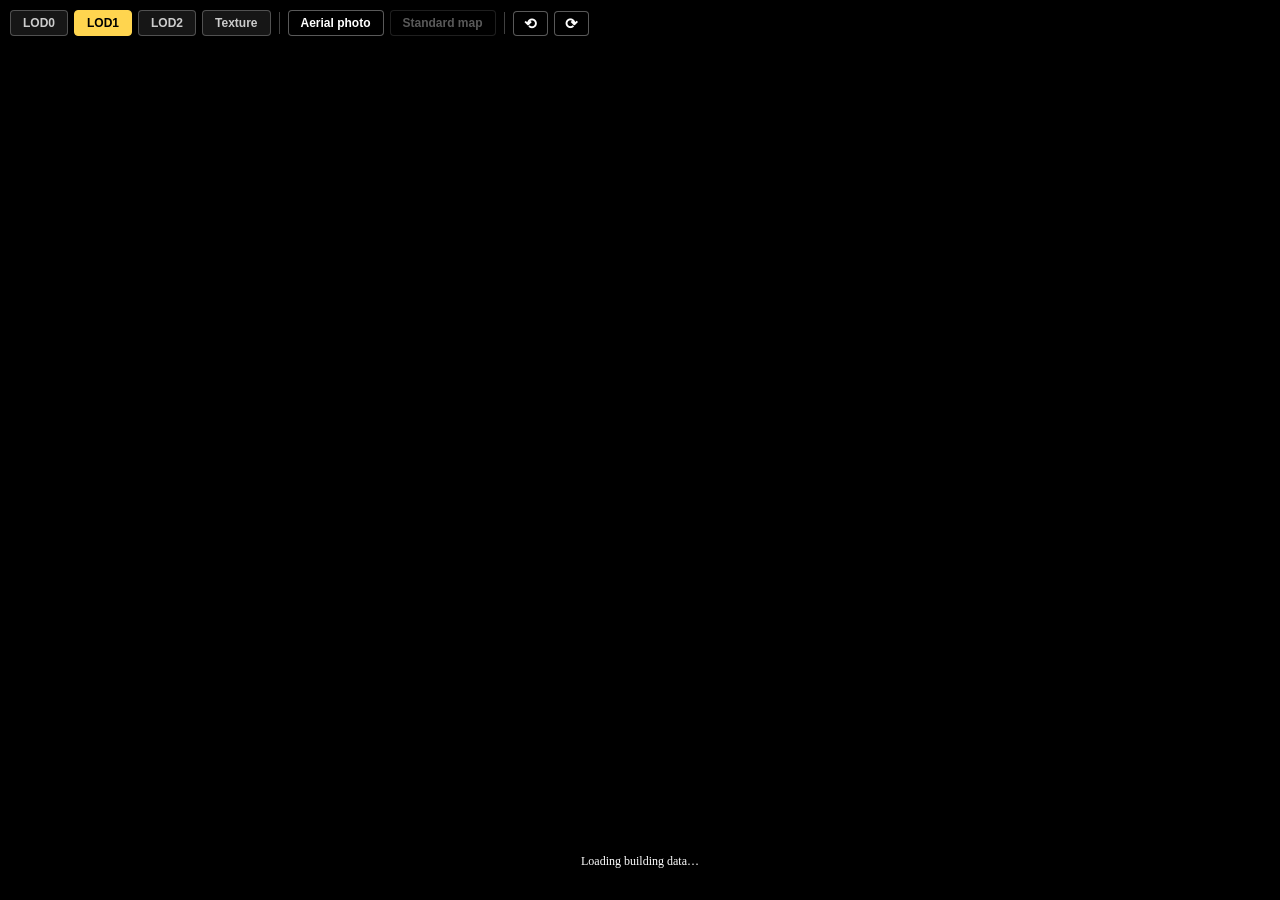
<file: tools/attr_editor/viewer.html>
<!DOCTYPE html>
<!-- Copyright (c) 2026 4dcitygml -->
<html lang="en">
<head>
<meta charset="UTF-8">
<meta name="viewport" content="width=device-width, initial-scale=1.0">
<title data-i18n="viewer.title">Building 3D view — CityGML Attribute Editor</title>
<script src="https://cesium.com/downloads/cesiumjs/releases/1.118/Build/Cesium/Cesium.js"></script>
<link href="https://cesium.com/downloads/cesiumjs/releases/1.118/Build/Cesium/Widgets/widgets.css" rel="stylesheet">
<style>
  html, body, #cesiumContainer {
    margin: 0; padding: 0; width: 100%; height: 100%; overflow: hidden; background: #000;
  }
  #toolbar {
    position: absolute; left: 10px; top: 10px; z-index: 1000;
    display: flex; align-items: center; flex-wrap: wrap; gap: 6px;
  }
  .sep { width: 1px; height: 22px; background: rgba(255,255,255,.25); margin: 0 2px; }
  .btn {
    font: revert;   /* the browser's button font, not the tools' shared button look (common.css) */
    padding: 5px 12px; border: none; border-radius: 4px;
    cursor: pointer; font-size: 12px; font-weight: bold;
  }
  .btn-lod   { background: rgba(30,30,30,.75); color: #ccc; border: 1px solid rgba(255,255,255,.25); }
  .btn-lod.active { color: #000; background: #ffd54f; border-color: #ffd54f; }
  .btn:disabled { opacity: .28; cursor: not-allowed; filter: grayscale(1); }
  .btn-layer { background: rgba(0,0,0,.65); color: #fff; border: 1px solid rgba(255,255,255,.35); }
  .btn.inactive { opacity: .35; }
  .btn-rot { font-size: 15px; line-height: 1; padding: 4px 10px; touch-action: none; user-select: none; }
  #info {
    position: absolute; bottom: 24px; left: 50%; transform: translateX(-50%);
    background: rgba(0,0,0,.72); color: #fff;
    padding: 7px 14px; border-radius: 6px; font-size: 12px;
    max-width: 92vw; text-align: center; white-space: pre-line;
  }
  body.compare #toolbar .compareHide { display: none; }
  body.compare #toolbar { top: 7px; left: 7px; }
  body.compare #info { bottom: 7px; padding: 4px 8px; font-size: 10px; }
</style>
</head>
<body>
<div id="cesiumContainer"></div>
<div id="toolbar">
  <button id="btnLod0" class="btn btn-lod compareHide"        onclick="setLod('lod0')">LOD0</button>
  <button id="btnLod1" class="btn btn-lod active compareHide" onclick="setLod('lod1')">LOD1</button>
  <button id="btnLod2" class="btn btn-lod compareHide"        onclick="setLod('lod2')">LOD2</button>
  <button id="btnTex"  class="btn btn-lod compareHide"        onclick="toggleTex()" data-i18n="viewer.btn_texture">Texture</button>
  <div id="sepLayers" class="sep compareHide"></div>
  <button id="btnPhoto" class="btn btn-layer compareHide"          onclick="setLayer('photo')" data-i18n="viewer.btn_photo">Aerial photo</button>
  <button id="btnStd"   class="btn btn-layer inactive compareHide" onclick="setLayer('std')" data-i18n="viewer.btn_std_map">Standard map</button>
  <div class="sep compareHide"></div>
  <button id="btnRotL" class="btn btn-layer btn-rot" data-i18n-title="viewer.rot_left_title" title="Rotate counterclockwise (hold to keep rotating; orbits around the screen center)">⟲</button>
  <button id="btnRotR" class="btn btn-layer btn-rot" data-i18n-title="viewer.rot_right_title" title="Rotate clockwise (hold to keep rotating; orbits around the screen center)">⟳</button>
</div>
<div id="info" data-i18n="viewer.loading">Loading building data…</div>

<script>
'use strict';
Cesium.Ion.defaultAccessToken = '';
const pageQuery = new URLSearchParams(location.search);
const compareRole = pageQuery.get('compare') || '';
if (compareRole) document.body.classList.add('compare');

// Create the Cesium viewer with a bare ellipsoid terrain and most UI widgets
// stripped away; credits are routed into an off-screen hidden element.
const hiddenCredits = document.createElement('div');
hiddenCredits.style.display = 'none';

const viewer = new Cesium.Viewer('cesiumContainer', {
  terrainProvider: new Cesium.EllipsoidTerrainProvider(),
  imageryProvider: false,
  baseLayerPicker: false,
  geocoder: false,
  homeButton: false,
  sceneModePicker: false,
  navigationHelpButton: false,
  animation: false,
  timeline: false,
  vrButton: false,
  fullscreenButton: true,
  creditContainer: hiddenCredits
});

// No sun lighting on the globe surface.
viewer.scene.globe.enableLighting = false;

// Ground tiles: the city's background layers (the server's map values). Without an aerial
// layer the basemap toggle is hidden; with one, the aerial photo is the default.
const CITY_MAP = window.CITYGML.map;
const groundLayer = b => viewer.imageryLayers.addImageryProvider(
  new Cesium.UrlTemplateImageryProvider({ url: b.url, maximumLevel: b.maxZoom, credit: b.attribution }));
const photoLayer = CITY_MAP.basemaps.photo ? groundLayer(CITY_MAP.basemaps.photo) : null;
const stdLayer = groundLayer(CITY_MAP.basemaps.street);
stdLayer.show = !photoLayer;
if (!photoLayer) {
  for (const id of ['sepLayers', 'btnPhoto', 'btnStd']) {
    document.getElementById(id).style.display = 'none';
  }
}

// Switch between the two basemaps and mark the unselected button as inactive.
function setLayer(name) {
  if (!photoLayer) return; // single-basemap mode (worldwide OSM)
  const photoOn = name === 'photo';
  photoLayer.show = photoOn;
  stdLayer.show = !photoOn;
  document.getElementById('btnPhoto').classList.toggle('inactive', !photoOn);
  document.getElementById('btnStd').classList.toggle('inactive', photoOn);
}

// ---- State ----
let bldg = null;            // response of /api/building
let entities = [];
let currentLod = 'lod1';
let showTex = false;
let hasLod2 = false;
const texCache = {};
let suppressCameraMessage = false;
let cameraMessagePending = false;

// ---- Parent-window integration (for the texture editor; unused in standalone view) ----
let faceEntities = {};      // pid -> entity (only while LOD2 is shown)
let highlightPids = new Set();  // faces to highlight (multiple allowed)
const previewTex = {};      // pid -> dataURL (replacement preview)
let previewsOn = true;      // false = temporarily hide previews (for comparing with the original)

window.addEventListener('message', ev => {
  const m = ev.data || {};
  if (m.type === 'highlightFace') {
    highlightPids = new Set(m.pids || (m.pid ? [m.pid] : []));
    if (highlightPids.size && currentLod !== 'lod2') { setLod('lod2'); return; }
    render();
  } else if (m.type === 'previewTexture') {
    if (m.dataUrl) previewTex[m.pid] = m.dataUrl;
    else delete previewTex[m.pid];
    if (currentLod === 'lod2') render();
  } else if (m.type === 'setPreviewTextures') {
    for (const k of Object.keys(previewTex)) delete previewTex[k];
    for (const item of m.items || []) {
      if (item.pid && item.dataUrl) previewTex[item.pid] = item.dataUrl;
    }
    previewsOn = m.on !== false;
    if (currentLod === 'lod2') render();
  } else if (m.type === 'clearPreviews') {
    for (const k of Object.keys(previewTex)) delete previewTex[k];
    highlightPids = new Set();
    previewsOn = true;
    render();
  } else if (m.type === 'setPreviewsOn') {
    previewsOn = !!m.on;
    if (currentLod === 'lod2') render();
  } else if (m.type === 'showTexture') {
    if (!showTex) toggleTex();
    else if (currentLod !== 'lod2') setLod('lod2');
  } else if (m.type === 'vertexMode') {
    setVertexMode(!!m.on);
  } else if (m.type === 'pendingPoint') {
    setPendingMarker(m.pt || null);
  } else if (m.type === 'setMatchedPoints') {
    setMatchedMarkers(m.items || []);
  } else if (m.type === 'flyToBuilding') {
    flyToBuilding(0.7);
  } else if (m.type === 'setCamera' && m.state) {
    suppressCameraMessage = true;
    const s = m.state;
    viewer.camera.setView({
      destination: Cesium.Cartesian3.fromDegrees(s.lon, s.lat, s.height),
      orientation: { heading: s.heading, pitch: s.pitch, roll: s.roll },
    });
    requestAnimationFrame(() => { suppressCameraMessage = false; });
  }
});

// Viewpoint sync between comparison iframes. The parent screen relays to the other side.
viewer.camera.percentageChanged = 0.01;
viewer.camera.changed.addEventListener(() => {
  if (!compareRole || suppressCameraMessage || cameraMessagePending) return;
  cameraMessagePending = true;
  requestAnimationFrame(() => {
    cameraMessagePending = false;
    if (suppressCameraMessage) return;
    const p = viewer.camera.positionCartographic;
    window.parent.postMessage({
      type: 'viewerCamera', role: compareRole,
      state: {
        lon: Cesium.Math.toDegrees(p.longitude), lat: Cesium.Math.toDegrees(p.latitude),
        height: p.height, heading: viewer.camera.heading,
        pitch: viewer.camera.pitch, roll: viewer.camera.roll,
      },
    }, '*');
  });
});

// ---- Vertex / face-center marker mode (for picking correspondence points in camera alignment) ----
let vertexEntities = [];
let pendingMarker = null;  // selected marker (waiting for a photo click)
let vertexModeRequested = false;
let matchedPointItems = [];  // 3D points paired with correspondence points on the photo (order preserved)

function _addPickMarker(lon, lat, z, kind) {
  const isCenter = kind === 'center';
  const e = viewer.entities.add({
    position: Cesium.Cartesian3.fromDegrees(lon, lat, z),
    point: {
      pixelSize: isCenter ? 12 : 11,
      color: isCenter ? Cesium.Color.ORANGE : Cesium.Color.YELLOW,
      outlineColor: Cesium.Color.BLACK,
      outlineWidth: 1.5,
      disableDepthTestDistance: 40,  // ignore depth only at very close range (don't pick hidden points)
    },
    label: {
      text: '', show: false, font: 'bold 18px sans-serif',
      fillColor: Cesium.Color.ORANGE,
      outlineColor: Cesium.Color.WHITE,
      outlineWidth: 5,
      style: Cesium.LabelStyle.FILL_AND_OUTLINE,
      pixelOffset: new Cesium.Cartesian2(0, -25),
      disableDepthTestDistance: 40,
    },
  });
  e._vertex = [lon, lat, z];
  e._kind = kind;
  vertexEntities.push(e);
}

function setVertexMode(on) {
  vertexModeRequested = !!on;
  vertexEntities.forEach(e => viewer.entities.remove(e));
  vertexEntities = [];
  pendingMarker = null;
  if (!vertexModeRequested || !bldg || !bldg.lod2) return;
  if (currentLod !== 'lod2') setLod('lod2');
  // Vertices (yellow): merge points within 0.5 m (band-like faces cluster corners vertically)
  const kx = 111320 * Math.cos(bldg.lod2[0].pts[0][1] * Math.PI / 180), ky = 110540;
  const seen = new Set();
  for (const face of bldg.lod2) {
    for (const [lon, lat, z] of face.pts) {
      const key = `${Math.round(lon * kx / 0.5)},${Math.round(lat * ky / 0.5)},${Math.round(z / 0.5)}`;
      if (seen.has(key)) continue;
      seen.add(key);
      _addPickMarker(lon, lat, z, 'vertex');
    }
  }
  // Face centers (orange): for faces whose center is easy to spot in a photo (bands, eaves, penthouse walls, etc.)
  for (const face of bldg.lod2) {
    const n = face.pts.length;
    if (n < 3) continue;
    const c = face.pts.reduce((a, p) => [a[0] + p[0] / n, a[1] + p[1] / n, a[2] + p[2] / n], [0, 0, 0]);
    _addPickMarker(c[0], c[1], c[2], 'center');
  }
  refreshPickMarkerStyles();
}

function sameMarkerPoint(a, b) {
  return a && b &&
    Math.abs(a[0] - b[0]) < 1e-9 && Math.abs(a[1] - b[1]) < 1e-9 &&
    Math.abs(a[2] - b[2]) < 1e-6;
}

function circledPointNumber(index) {
  return `${index + 1}`;
}

function refreshPickMarkerStyles() {
  for (const marker of vertexEntities) {
    const matchedIndex = matchedPointItems.findIndex(item => sameMarkerPoint(marker._vertex, item.pt));
    const selected = marker === pendingMarker || matchedIndex >= 0;
    marker.point.color = selected
      ? Cesium.Color.ORANGE
      : (marker._kind === 'center' ? Cesium.Color.ORANGE : Cesium.Color.YELLOW);
    marker.point.pixelSize = selected ? 18 : (marker._kind === 'center' ? 12 : 11);
    marker.point.outlineColor = selected ? Cesium.Color.WHITE : Cesium.Color.BLACK;
    marker.point.outlineWidth = selected ? 3 : 1.5;
    marker.label.show = matchedIndex >= 0;
    marker.label.text = matchedIndex >= 0 ? circledPointNumber(matchedIndex) : '';
  }
}

function setMatchedMarkers(items) {
  matchedPointItems = items.filter(item => Array.isArray(item.pt) && item.pt.length >= 3);
  refreshPickMarkerStyles();
}

function setPendingMarker(pt) {
  // Show the point awaiting a photo click and the matched numbered points with the same highlight style.
  pendingMarker = pt
    ? vertexEntities.find(marker => sameMarkerPoint(marker._vertex, pt)) || null
    : null;
  refreshPickMarkerStyles();
}

// Notify the parent on click: vertex markers take priority, otherwise the face (used by the texture editor)
new Cesium.ScreenSpaceEventHandler(viewer.scene.canvas).setInputAction(ev => {
  if (window.parent === window) return;
  const picked = viewer.scene.pick(ev.position);
  const ent = picked && picked.id;
  if (ent && ent._vertex) {
    window.parent.postMessage({ type: 'vertexPick', pt: ent._vertex, kind: ent._kind }, '*');
    return;
  }
  const pid = ent && ent._facePid;
  if (pid) window.parent.postMessage({ type: 'facePick', pid }, '*');
}, Cesium.ScreenSpaceEventType.LEFT_CLICK);

function setLod(lod) {
  if (lod === 'lod2' && !hasLod2) return;
  currentLod = lod;
  for (const l of ['lod0', 'lod1', 'lod2']) {
    const btn = document.getElementById('btnLod' + l.slice(-1));
    btn.classList.toggle('active', l === lod);
  }
  render();
}
// Flip textured rendering on/off. Only meaningful when LOD2 data exists;
// switching to LOD2 triggers its own redraw, otherwise redraw in place.
function toggleTex() {
  if (!hasLod2) return;
  showTex = !showTex;
  const texBtn = document.getElementById('btnTex');
  texBtn.classList.toggle('active', showTex);
  if (currentLod !== 'lod2') {
    setLod('lod2'); // setLod redraws for us
    return;
  }
  render();
}

// ---- Orbit rotation (rotate the view around the screen center) ----
function orbitCenter() {
  // 3D point at the screen center: try depth pick, then globe pick
  const canvas = viewer.scene.canvas;
  const c2 = new Cesium.Cartesian2(canvas.clientWidth / 2, canvas.clientHeight / 2);
  if (viewer.scene.pickPositionSupported) {
    const p = viewer.scene.pickPosition(c2);
    if (Cesium.defined(p)) return p;
  }
  const ray = viewer.camera.getPickRay(c2);
  const g = ray && viewer.scene.globe.pick(ray, viewer.scene);
  return Cesium.defined(g) ? g : null;
}

function orbitBy(rad, center) {
  const cam = viewer.camera;
  const c = center || orbitCenter();
  if (!c) return null;
  const range = Cesium.Cartesian3.distance(cam.position, c);
  cam.lookAt(c, new Cesium.HeadingPitchRange(cam.heading + rad, cam.pitch, range));
  cam.lookAtTransform(Cesium.Matrix4.IDENTITY);  // return to normal mouse control
  return c;
}

function bindOrbitButton(id, dir) {
  const btn = document.getElementById(id);
  const STEP = Cesium.Math.toRadians(15);   // short press: 15°
  const SPEED = Cesium.Math.toRadians(60);  // long press: 60°/sec
  const HOLD_MS = 250;                      // presses longer than this rotate continuously
  let center = null, delay = null, raf = null, prev = 0, held = false;
  const frame = t => {
    const dt = Math.min((t - prev) / 1000, 0.1);
    prev = t;
    center = orbitBy(dir * SPEED * dt, center) || center;
    raf = requestAnimationFrame(frame);
  };
  const stop = () => {
    if (!held) return;
    held = false;
    clearTimeout(delay);
    if (raf) { cancelAnimationFrame(raf); raf = null; }
    else orbitBy(dir * STEP, center);       // released before continuous rotation began = 1 step
    center = null;
  };
  btn.addEventListener('pointerdown', e => {
    e.preventDefault();
    btn.setPointerCapture(e.pointerId);
    center = orbitCenter();
    if (!center) return;                     // no center available (looking at the sky, etc.)
    held = true;
    prev = performance.now();
    delay = setTimeout(() => { prev = performance.now(); raf = requestAnimationFrame(frame); }, HOLD_MS);
  });
  btn.addEventListener('pointerup', stop);
  btn.addEventListener('pointercancel', stop);
}
bindOrbitButton('btnRotL', +1);  // ⟲ building appears to turn left (counterclockwise)
bindOrbitButton('btnRotR', -1);  // ⟳ building appears to turn right (clockwise)

// Cut the bounding box of a UV set out of a texture atlas and return it as a
// JPEG data URL. CityGML UVs are bottom-left origin, canvas is top-left, so
// the vertical start is measured from (1 - vMax).
function cropUV(img, uvs) {
  const r = uvBox(uvs, img.naturalWidth, img.naturalHeight);   // the editor paints the same box (common.js)
  const canvas = document.createElement('canvas');
  canvas.width = r.w;
  canvas.height = r.h;
  canvas.getContext('2d').drawImage(img, r.x, r.y, r.w, r.h, 0, 0, r.w, r.h);
  return canvas.toDataURL('image/jpeg');
}

function loadTex(imgRef, cb) {
  const url = `/textures/${imgRef}`;
  const cached = texCache[url];
  if (cached) {
    cb(cached);
    return;
  }
  const img = new Image();
  img.addEventListener('load', () => {
    texCache[url] = img;
    cb(img);
  });
  img.addEventListener('error', () => cb(null));
  img.src = url;
}

// Return CityGML UVs (normalized within the crop rectangle) as Cesium texture coordinates.
// Without them Cesium maps with its own planar projection, which rotates/flips per face,
// and on vertical walls the projection degenerates so the texture looks like different
// content (UVs are normalized against the same bbox as cropUV / uvBox in common.js;
// the duplicated closing point at the end of uv is dropped)
function uvTexCoords(face) {
  const ti = face.id && bldg.tex && bldg.tex[face.id];
  if (!ti || !ti.uv || ti.uv.length < face.pts.length) return undefined;
  const holes = face.holes || [];
  if (holes.length && !(ti.holes && holes.every((h, k) => ti.holes[k] && ti.holes[k].length >= h.length))) return undefined;
  const us = ti.uv.map(p => p[0]), vs = ti.uv.map(p => p[1]);
  const u0 = Math.min(...us), du = (Math.max(...us) - u0) || 1;
  const v0 = Math.min(...vs), dv = (Math.max(...vs) - v0) || 1;
  const st = p => new Cesium.Cartesian2((p[0] - u0) / du, (p[1] - v0) / dv);
  // the outer ring, then each hole: the same order as facePositions()
  return [...ti.uv.slice(0, face.pts.length).map(st),
          ...holes.flatMap((h, k) => ti.holes[k].slice(0, h.length).map(st))];
}

// The face's points: the outer ring, then each hole (a hole is a hole, not a face of its own)
function facePositions(face) {
  const c = ([lon, lat, z]) => Cesium.Cartesian3.fromDegrees(lon, lat, z);
  const outer = face.pts.map(c), holes = (face.holes || []).map(h => h.map(c));
  const holeIndices = [];
  let n = outer.length;
  for (const h of holes) { holeIndices.push(n); n += h.length; }
  return { outer, holes, all: [...outer, ...holes.flat()], holeIndices };
}

// Textured faces are drawn as their own triangles. An entity polygon with perPositionHeight
// becomes a CoplanarPolygonGeometry (Cesium 1.118), which reverses the positions and the
// textureCoordinates as two separate rings, each when it finds it clockwise. For a wall the
// positions' test runs on a plane whose side is decided by rounding (its normal is horizontal),
// and it runs in a worker, so some walls got their vertices reversed but not their UVs and
// showed the texture upside down or mirrored. Here the face is triangulated in its own plane
// and vertex i keeps UV i; the entity stays for the outline and picking.
function faceGeometry(positions, tcs, holeIndices = [], outerCount = positions.length) {
  const C3 = Cesium.Cartesian3, n = new C3();
  for (let i = 0; i < outerCount; i++) {        // Newell normal of the outer ring
    const a = positions[i], b = positions[(i + 1) % outerCount];
    n.x += (a.y - b.y) * (a.z + b.z); n.y += (a.z - b.z) * (a.x + b.x); n.z += (a.x - b.x) * (a.y + b.y);
  }
  if (C3.magnitude(n) === 0) return undefined;
  C3.normalize(n, n);
  const ax = C3.subtract(positions[1], positions[0], new C3());
  C3.subtract(ax, C3.multiplyByScalar(n, C3.dot(ax, n), new C3()), ax);
  if (C3.magnitude(ax) === 0) return undefined;
  C3.normalize(ax, ax);
  const ay = C3.cross(n, ax, new C3());
  const flat = positions.map(p => {
    const d = C3.subtract(p, positions[0], new C3());
    return new Cesium.Cartesian2(C3.dot(d, ax), C3.dot(d, ay));
  });
  const indices = Cesium.PolygonPipeline.triangulate(flat, holeIndices.length ? holeIndices : undefined);
  if (!indices || !indices.length) return undefined;
  return Cesium.GeometryPipeline.computeNormal(new Cesium.Geometry({
    attributes: {
      position: new Cesium.GeometryAttribute({
        componentDatatype: Cesium.ComponentDatatype.DOUBLE, componentsPerAttribute: 3,
        values: new Float64Array(positions.flatMap(p => [p.x, p.y, p.z])),
      }),
      st: new Cesium.GeometryAttribute({
        componentDatatype: Cesium.ComponentDatatype.FLOAT, componentsPerAttribute: 2,
        values: new Float32Array(tcs.flatMap(c => [c.x, c.y])),
      }),
    },
    indices: new Uint16Array(indices),
    primitiveType: Cesium.PrimitiveType.TRIANGLES,
    boundingSphere: Cesium.BoundingSphere.fromPoints(positions),
  }));
}

let texPrimitives = [];   // the textured faces of the current render()
let renderGen = 0;        // a texture that arrives after a newer render() is dropped

function showFaceTexture(entity, fp, tcs, image, gen) {
  if (gen !== renderGen) return;
  const geometry = tcs && faceGeometry(fp.all, tcs, fp.holeIndices, fp.outer.length);
  if (!geometry) {          // no usable UVs: let Cesium map the image as before
    entity.polygon.material = new Cesium.ImageMaterialProperty({ image, transparent: false });
    return;
  }
  texPrimitives.push(viewer.scene.primitives.add(new Cesium.Primitive({
    geometryInstances: new Cesium.GeometryInstance({ geometry, id: entity }),   // picks as the entity
    appearance: new Cesium.MaterialAppearance({
      material: Cesium.Material.fromType('Image', { image }), faceForward: true, closed: false,
    }),
    asynchronous: false,
  })));
  entity.polygon.fill = false;   // the entity keeps the outline (and picking)
  // the photo is the face: no white edges over it, except on the face being worked on
  if (!highlightPids.has(entity._facePid)) entity.polygon.outline = false;
}

// ---- Rendering ----
function render() {
  entities.forEach(e => viewer.entities.remove(e));
  entities = [];
  texPrimitives.forEach(p => viewer.scene.primitives.remove(p));
  texPrimitives = [];
  const gen = ++renderGen;
  if (!bldg) return;
  const color = Cesium.Color.fromCssColorString('#4fc3f7');

  if (currentLod === 'lod2' && bldg.lod2 && bldg.lod2.length) {
    faceEntities = {};
    for (const [i, face] of bldg.lod2.entries()) {
      const fp = facePositions(face);
      const tcs = uvTexCoords(face);
      const entity = viewer.entities.add({
        name: `f${i}`,
        polygon: {
          hierarchy: new Cesium.PolygonHierarchy(fp.outer, fp.holes.map(h => new Cesium.PolygonHierarchy(h))),
          perPositionHeight: true,
          material: color.withAlpha(0.75),
          outline: true,
          outlineColor: Cesium.Color.WHITE.withAlpha(0.85),
          outlineWidth: 1,
        },
      });
      entity._facePid = face.id || '';
      if (face.id) faceEntities[face.id] = entity;
      entities.push(entity);
      const texInfo = showTex && face.id && bldg.tex && bldg.tex[face.id];
      if (previewsOn && previewTex[face.id]) {
        // Preview images from the parent window (for the texture editor) take priority
        showFaceTexture(entity, fp, tcs, previewTex[face.id], gen);
      } else if (texInfo) {
        loadTex(texInfo.img, img => {
          if (!img) return;
          showFaceTexture(entity, fp, tcs, cropUV(img, texInfo.uv), gen);
        });
      }
      if (highlightPids.has(face.id)) {
        entity.polygon.outlineColor = Cesium.Color.YELLOW;
        entity.polygon.outlineWidth = 3;
        if (!previewTex[face.id] && !(showTex && texInfo)) {
          entity.polygon.material = Cesium.Color.fromCssColorString('#fbbf24').withAlpha(0.85);
        }
      }
    }
    return;
  }

  // LOD0 / LOD1: footprint extrusion
  if (!bldg.coords || bldg.coords.length < 3) return;
  const ring = [];
  for (const [lat, lon] of bldg.coords) {
    ring.push(Cesium.Cartesian3.fromDegrees(lon, lat, bldg.base));
  }
  let h = bldg.height;
  if (currentLod === 'lod1' && bldg.lod1top != null) h = bldg.lod1top - bldg.base;
  entities.push(viewer.entities.add({
    polygon: {
      hierarchy: new Cesium.PolygonHierarchy(ring),
      height: bldg.base,
      extrudedHeight: bldg.base + (currentLod === 'lod0' ? 0.3 : h),
      material: color.withAlpha(0.7),
      outline: true, outlineWidth: 2,
      outlineColor: Cesium.Color.WHITE.withAlpha(0.9),
    },
  }));
}

// Build a fixed bounding sphere from the building data itself. An EntityCollection is not
// used as the flight target because flyTo gets cancelled when entities are swapped out
// during texture redraws.
function buildingCartesianPoints() {
  if (!bldg) return [];
  if (bldg.lod2 && bldg.lod2.length) {
    return bldg.lod2.flatMap(face => face.pts.map(([lon, lat, z]) =>
      Cesium.Cartesian3.fromDegrees(lon, lat, z)));
  }
  if (!bldg.coords || bldg.coords.length < 3) return [];
  const base = Number(bldg.base) || 0;
  const top = bldg.lod1top != null
    ? Number(bldg.lod1top) : base + (Number(bldg.height) || 0);
  return bldg.coords.flatMap(([lat, lon]) => [
    Cesium.Cartesian3.fromDegrees(lon, lat, base),
    Cesium.Cartesian3.fromDegrees(lon, lat, top),
  ]);
}

function flyToBuilding(duration = 1.0) {
  const points = buildingCartesianPoints();
  if (!points.length) return Promise.resolve();
  const sphere = Cesium.BoundingSphere.fromPoints(points);
  const range = Math.max(
    sphere.radius * 3.2,
    Math.max(Number(bldg.height) || 0, 8) * 1.8,
    25,
  );
  return new Promise(resolve => {
    viewer.camera.flyToBoundingSphere(sphere, {
      offset: new Cesium.HeadingPitchRange(
        Cesium.Math.toRadians(30), Cesium.Math.toRadians(-30), range),
      duration,
      complete: resolve,
      cancel: resolve,
    });
  });
}

// ---- Data loading ----
async function load() {
  const tile = pageQuery.get('tile'), bid = pageQuery.get('bid');
  const info = document.getElementById('info');
  if (!tile || !bid) { info.textContent = t('viewer.usage_hint', 'Specify ?tile=<tile>&bid=<gml:id>'); return; }
  info.textContent = t('viewer.loading_mesh', 'Loading… (tile {tile})').replace('{tile}', tile);
  try {
    bldg = (await api(`/api/building/${tile}/${encodeURIComponent(bid)}`)).building;
  } catch (e) {
    info.textContent = t('viewer.load_error', 'Load error: ') + e.message;
    return;
  }

  hasLod2 = !!(bldg.lod2 && bldg.lod2.length > 0);
  for (const id of ['btnLod2', 'btnTex']) {
    const b = document.getElementById(id);
    b.disabled = !hasLod2;
    b.setAttribute('aria-disabled', String(!hasLod2));
    b.title = hasLod2 ? '' : t('viewer.no_lod2_title', 'This building has no LOD2 (detailed shape)');
  }

  if (compareRole && hasLod2) {
    currentLod = 'lod2';
    showTex = true;
    previewsOn = compareRole !== 'before';
  }

  render();
  if (vertexModeRequested) setVertexMode(true);
  info.textContent =
    `${bldg.buildingID || bldg.gid}　${t('viewer.height_label', 'height')} ${bldg.height} m` +
    (hasLod2 ? `　${t('viewer.lod2_faces_label', 'LOD2 faces')} ${bldg.lod2.length}` : `　${t('viewer.no_lod2_label', '(no LOD2)')}`);
  // Stop notifications only during the initial flight so comparison views don't relay each other's moving camera.
  if (compareRole) suppressCameraMessage = true;
  try {
    await flyToBuilding(1.0);
  } finally {
    if (compareRole) suppressCameraMessage = false;
  }
  if (window.parent !== window) {
    window.parent.postMessage({ type: 'viewerReady', role: compareRole }, '*');
  }
}

load();
</script>
</body>
</html>
</file>
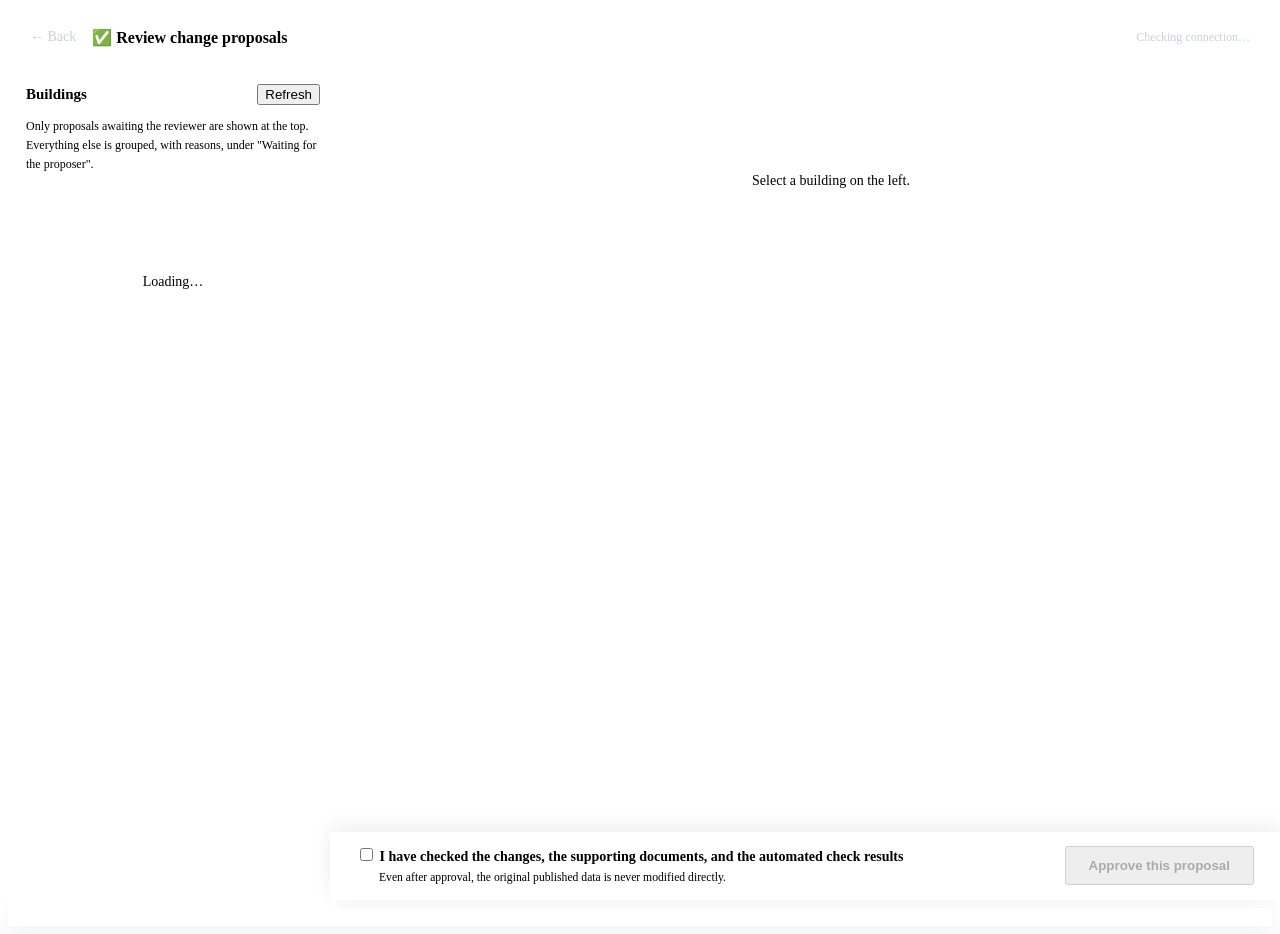
<file: tools/hub/review.html>
<!DOCTYPE html>
<!-- Copyright (c) 2026 4dcitygml -->
<html lang="en">
<head>
<meta charset="UTF-8">
<meta name="viewport" content="width=device-width, initial-scale=1.0">
<title data-i18n="review.title">Review change proposals — Building data management</title>
<style>
  :root { --ok-bg:#dafbe1; --warn:#9a6700; --warn-bg:#fff8c5; --danger-bg:#ffebe9; --change:#d1242f; --shadow:0 8px 24px rgba(31,35,40,.08); }
  html,body { min-height:100%; font-size:14px; }
  header { height:58px; padding:0 22px; display:flex; align-items:center; gap:16px; }
  header a { color:#c9d1d9; text-decoration:none; }
  header h1 { margin:0; font-size:16px; font-weight:650; }
  header .account { margin-left:auto; color:#c9d1d9; font-size:12px; }
  header .account b { color:#fff; }
  #demoBanner { background:#fff3bf; color:#5f4300; border-bottom:1px solid #e9c46a; padding:9px 22px;
    text-align:center; font-weight:650; }
  .layout { display:grid; grid-template-columns:330px minmax(0,1fr); min-height:calc(100vh - 58px); }
  aside { background:#fff; border-right:1px solid var(--border); padding:18px 14px; }
  .sideHead { display:flex; align-items:center; margin:0 4px 12px; }
  .sideHead h2 { margin:0; font-size:15px; }
  .sideHead button { margin-left:auto; }
  .queueNote { color:var(--muted); font-size:12px; line-height:1.6; margin:0 4px 14px; }
  #pendingRuns { border:1px solid #d4a72c; background:#fff8c5; border-radius:10px; padding:10px 12px; margin:0 0 14px; }
  #pendingRuns h2 { margin:0 0 4px; font-size:14px; }
  #pendingRuns .runNote { color:var(--muted); font-size:12px; line-height:1.6; margin:0 0 8px; }
  #pendingRuns .run { border-top:1px solid #eadca0; padding:8px 0; font-size:13px; line-height:1.5; }
  #pendingRuns .runMeta { color:var(--muted); font-size:12px; }
  .queue { display:flex; flex-direction:column; gap:8px; }
  .queueSectionTitle { display:flex; align-items:center; justify-content:space-between; margin:2px 3px 8px;
    color:#116329; font-size:12px; font-weight:750; }
  .queueSectionTitle span { min-width:22px; padding:1px 7px; border-radius:999px; background:var(--ok-bg); text-align:center; }
  .queueEmpty { color:var(--muted); border:1px dashed var(--border); border-radius:8px; padding:14px 10px;
    text-align:center; font-size:12px; line-height:1.6; }
  .adjustingGroup { border-top:1px solid var(--border); margin-top:14px; padding-top:13px; }
  .adjustingGroup > summary { display:flex; align-items:center; gap:6px; color:#82071e; font-size:12px; font-weight:750;
    list-style:none; cursor:pointer; }
  .adjustingGroup > summary::-webkit-details-marker { display:none; }
  .adjustingGroup > summary::before { content:'▶'; font-size:9px; transition:transform .15s; }
  .adjustingGroup[open] > summary::before { transform:rotate(90deg); }
  .adjustingQueue { display:flex; flex-direction:column; gap:8px; margin-top:9px; }
  .queueItem { width:100%; text-align:left; border:1px solid var(--border); background:#fff; border-radius:9px;
    padding:11px 12px; cursor:pointer; color:var(--text); }
  .queueItem:hover { border-color:#8c959f; background:#f6f8fa; }
  .queueItem.active { border:2px solid var(--accent); padding:10px 11px; background:#f0f7ff; }
  .queueItem.adjusting { border-left:4px solid var(--danger); padding-left:9px; background:#fffafa; }
  .queueItem.adjusting.active { border:2px solid var(--danger); border-left-width:4px; padding:10px 11px 10px 9px; background:var(--danger-bg); }
  .qtop { display:flex; align-items:center; gap:7px; margin-bottom:6px; }
  .num { color:var(--muted); font-family:ui-monospace,monospace; font-size:12px; }
  .kind { padding:2px 7px; border-radius:999px; font-size:10px; font-weight:700; }
  .kind.attribute { background:#ddf4ff; color:#0550ae; }
  .kind.texture { background:#fbefff; color:#8250df; }
  .kind.geometry { background:#fff1e5; color:#9a6700; }
  .qtitle { font-weight:750; line-height:1.45; font-size:14px; font-family:ui-monospace,monospace; }
  .qsummary { color:var(--text); font-size:12px; line-height:1.45; margin-top:5px; }
  .qmeta { color:var(--muted); font-size:11px; margin-top:7px; }
  .qstate { margin-left:auto; font-size:10px; font-weight:750; white-space:nowrap; }
  .qstate.ready { color:var(--ok); }
  .qstate.adjusting { color:var(--danger); }
  .qsource { display:inline-block; margin-top:8px; padding:3px 8px; border-radius:999px; color:#82071e;
    background:var(--danger-bg); font-size:10px; font-weight:750; }
  .qsource.reviewer { color:#512a97; background:#fbefff; }
  .qnote { color:#633c01; font-size:12px; }
  .qsource.checking { color:#57606a; background:#eef1f4; }
  .qsource.approval { color:#7d4e00; background:#fff8c5; }
  main { min-width:0; padding:22px 26px 120px; max-width:1180px; width:100%; margin:0 auto; }
  .empty { color:var(--muted); text-align:center; padding:80px 20px; line-height:1.8; }
  .detailHead { display:flex; gap:12px; align-items:flex-start; margin-bottom:16px; }
  .detailHead .headText { flex:1; min-width:0; }
  .detailHead h2 { font-size:20px; line-height:1.45; margin:4px 0 5px; }
  .meta { color:var(--muted); font-size:12px; }
  .ghLink { color:var(--accent); text-decoration:none; white-space:nowrap; padding-top:7px; }
  .card { background:var(--card); border:1px solid var(--border); border-radius:11px; padding:16px 18px;
    margin-bottom:15px; box-shadow:0 1px 2px rgba(31,35,40,.03); }
  .card h3 { margin:0 0 12px; font-size:14px; display:flex; align-items:center; gap:8px; }
  .statusCard { padding:14px 16px; }
  .overall { display:flex; align-items:center; gap:10px; margin-bottom:11px; font-weight:750; }
  .overall.pass { color:var(--ok); }
  .overall.fail { color:var(--danger); }
  .overall.pending { color:var(--accent); }
  .checkpointStrip { display:flex; flex-wrap:wrap; gap:8px; }
  button.checkpoint { border-width:2px; border-radius:999px; padding:8px 12px; font-weight:700; background:#fff; }
  button.checkpoint.pass { color:#116329; border-color:#56b870; background:var(--ok-bg); }
  button.checkpoint.fail { color:#82071e; border-color:#ff8182; background:var(--danger-bg); }
  button.checkpoint.pending { color:#0550ae; border-color:#80ccff; background:#ddf4ff; }
  button.checkpoint.warn { color:#633c01; border-color:#d4a72c; background:var(--warn-bg); }
  button.checkpoint.error { color:#6e40c9; border-color:#c297ff; background:#fbefff; }
  button.checkpoint.na { color:#57606a; border-color:#afb8c1; background:#eef1f4; }
  button.checkpoint.active { box-shadow:0 0 0 3px rgba(9,105,218,.14); }
  .checkpointDetail { margin-top:11px; padding:10px 12px; border-radius:8px; line-height:1.65; background:#f6f8fa; }
  .checkpointDetail.fail { background:var(--danger-bg); color:#82071e; }
  .checkpointDetail.pending { background:#ddf4ff; color:#0550ae; }
  .checkpointDetail.warn { background:var(--warn-bg); color:#633c01; }
  .checkpointDetail.error { background:#fbefff; color:#6e40c9; }
  .checkpointDetail.na { color:#57606a; background:#eef1f4; }
  .checkpointDetail .response { margin-top:4px; font-weight:700; }
  .retryPanel { display:flex; align-items:center; gap:10px; margin-top:11px; padding:9px 11px;
    border:1px solid #b6d7ff; border-radius:8px; color:#174e87; background:#f0f7ff; font-size:12px; }
  .retryPanel span { flex:1; line-height:1.55; }
  button.retryButton { color:#fff; border-color:var(--accent); background:var(--accent); font-weight:700; }
  .coordinationNotice { border:1px solid #ff8182; border-left:5px solid var(--danger); border-radius:9px;
    padding:12px 14px; margin-bottom:15px; color:#82071e; background:var(--danger-bg); line-height:1.65; }
  .coordinationNotice.reviewer { border-color:#cbb5f6; border-left-color:#8250df; color:#512a97; background:#fbefff; }
  .changeCard { border:3px solid var(--change); padding:15px 16px; box-shadow:var(--shadow); }
  .changeCard h3 { color:#9f1d28; }
  .changeMeta { display:flex; flex-direction:column; gap:4px; margin:-3px 0 12px; line-height:1.55; }
  .changeMeta b { color:#64131a; }
  .changeMeta span { color:var(--muted); font-size:12px; }
  .changeHint { color:var(--muted); font-size:12px; margin:-5px 0 13px; }
  .changeContext { display:grid; grid-template-columns:minmax(0,1.25fr) minmax(220px,.75fr); gap:14px;
    margin-top:16px; padding-top:15px; border-top:1px solid #ffd2d2; }
  .changeContext h4 { margin:0 0 7px; font-size:13px; }
  table { width:100%; border-collapse:separate; border-spacing:0; border:1px solid var(--border); border-radius:8px;
    overflow:hidden; font-size:13px; }
  th,td { text-align:left; padding:10px 11px; border-bottom:1px solid var(--border); vertical-align:top; }
  th { background:#f6f8fa; color:var(--muted); font-size:11px; }
  tr:last-child td { border-bottom:0; }
  td.before { background:var(--danger-bg); color:#82071e; text-decoration:line-through; }
  td.after { background:var(--ok-bg); color:#116329; font-weight:650; }
  td.arrow { width:34px; text-align:center; color:var(--muted); background:#fff; }
  .textureRows { display:flex; flex-direction:column; gap:14px; }
  .texturePair { display:grid; grid-template-columns:minmax(0,1fr) 34px minmax(0,1fr); gap:8px; align-items:center; }
  .textureFig { margin:0; min-width:0; border:1px solid var(--border); border-radius:8px; overflow:hidden; background:#fff; }
  .textureFig.beforeFig { border-color:#ff8182; }
  .textureFig.afterFig { border-color:#56b870; }
  .textureFig .cap { padding:7px 9px; font-size:11px; font-weight:700; }
  .beforeFig .cap { background:var(--danger-bg); color:#82071e; }
  .afterFig .cap { background:var(--ok-bg); color:#116329; }
  .textureFig img { display:block; width:100%; height:260px; object-fit:contain; background-color:#e9ecef;
    background-image:linear-gradient(45deg,#d9dde1 25%,transparent 25%),linear-gradient(-45deg,#d9dde1 25%,transparent 25%),
      linear-gradient(45deg,transparent 75%,#d9dde1 75%),linear-gradient(-45deg,transparent 75%,#d9dde1 75%);
    background-size:20px 20px; background-position:0 0,0 10px,10px -10px,-10px 0; }
  .textureFig code { display:block; padding:7px 9px; overflow-wrap:anywhere; font-size:10px; color:var(--muted); }
  .textureArrow { text-align:center; font-size:20px; color:var(--muted); }
  .reason { white-space:pre-wrap; line-height:1.75; background:#f6f8fa; border-radius:8px; padding:12px 14px; }
  .reason.missing { color:var(--danger); background:var(--danger-bg); font-weight:650; }
  .evidence { margin:12px 0 0; padding:0; list-style:none; display:flex; flex-direction:column; gap:7px; }
  .evidence a { color:var(--accent); text-decoration:none; }
  .noEvidence { color:var(--muted); margin:11px 0 0; font-size:12px; }
  .checks { display:flex; flex-direction:column; gap:8px; }
  .check { display:flex; align-items:center; gap:9px; border:1px solid var(--border); border-radius:8px; padding:9px 11px; }
  .check .status { font-weight:700; }
  .check.ok .status { color:var(--ok); }
  .check.bad .status { color:var(--danger); }
  .check a { margin-left:auto; color:var(--accent); text-decoration:none; font-size:12px; }
  .preview { display:block; color:var(--accent); text-decoration:none; border:1px solid #b6d7ff; background:#f0f7ff;
    border-radius:8px; padding:11px 13px; margin-top:12px; font-weight:650; }
  .visualGrid { display:grid; grid-template-columns:1fr 1fr; gap:14px; }
  .visualPane { min-width:0; border:1px solid var(--border); border-radius:9px; overflow:hidden; background:#fff; }
  .visualTitle { display:flex; align-items:center; min-height:42px; padding:9px 11px; background:#f6f8fa;
    border-bottom:1px solid var(--border); font-size:12px; font-weight:750; }
  iframe.previewFrame, iframe.mapFrame { display:block; width:100%; height:420px; border:0; background:#eef1f4; }
  .visualActions { padding:9px 10px; border-top:1px solid var(--border); }
  .visualActions a { display:block; color:var(--accent); text-decoration:none; font-weight:650; }
  .visualActions small { display:block; color:var(--muted); margin-top:5px; line-height:1.5; }
  .modelMissing { display:flex; min-height:420px; align-items:center; justify-content:center; padding:30px;
    color:var(--danger); background:var(--danger-bg); text-align:center; line-height:1.7; }
  .history { position:relative; display:flex; flex-direction:column; gap:0; }
  .historyItem { position:relative; margin-left:10px; padding:0 0 18px 24px; border-left:2px solid #d8dee4; }
  .historyItem:last-child { padding-bottom:0; }
  .historyDot { position:absolute; left:-7px; top:2px; width:12px; height:12px; border-radius:50%; background:#8c959f; border:2px solid #fff; }
  .historyItem.current { border-left-color:var(--accent); }
  .historyItem.current .historyDot { background:var(--accent); }
  .historyTitle { font-weight:650; line-height:1.5; }
  .historyMeta { color:var(--muted); font-size:11px; margin-top:3px; }
  .historyStatus { display:inline-block; padding:2px 7px; margin-right:6px; border-radius:999px; background:#eef1f4; font-size:10px; }
  .historyItem.current .historyStatus { color:#0550ae; background:#ddf4ff; }
  .techLink { color:var(--muted); text-decoration:none; white-space:nowrap; padding-top:7px; font-size:12px; }
  details { border-top:1px solid #eef0f2; padding-top:10px; margin-top:10px; }
  summary { cursor:pointer; color:var(--muted); font-size:12px; }
  .inspectionTechnical { margin-top:13px; }
  .technicalBody { margin-top:12px; }
  .technicalBody h4 { margin:14px 0 8px; font-size:12px; }
  .technicalBody h4:first-child { margin-top:0; }
  .file { display:flex; gap:8px; padding:7px 0; border-bottom:1px solid #f0f2f4; font-size:12px; }
  .file code { overflow-wrap:anywhere; }
  .file .stat { margin-left:auto; color:var(--muted); white-space:nowrap; }
  .warnBox,.okBox { border-radius:8px; padding:10px 12px; line-height:1.6; margin-bottom:9px; }
  .warnBox { border:1px solid #ff8182; background:var(--danger-bg); color:#82071e; }
  .okBox { border:1px solid #82cf93; background:var(--ok-bg); color:#116329; }
  .feedbackHint { color:var(--muted); font-size:12px; line-height:1.65; margin:-4px 0 11px; }
  .feedbackTemplates { display:flex; flex-wrap:wrap; gap:7px; margin-bottom:10px; }
  button.feedbackChoice { text-align:left; padding:7px 10px; border-radius:999px; font-size:12px; background:#fff; }
  button.feedbackChoice:hover,button.feedbackChoice.active { border-color:#8250df; color:#6639ba; background:#fbefff; }
  .feedbackCard textarea { width:100%; min-height:90px; resize:vertical; border:1px solid var(--border); border-radius:8px;
    padding:10px 12px; font:inherit; line-height:1.65; }
  .feedbackCard textarea:focus { outline:3px solid rgba(130,80,223,.14); border-color:#8250df; }
  .feedbackActions { display:flex; align-items:center; gap:10px; margin-top:9px; }
  .feedbackActions small { flex:1; color:var(--muted); line-height:1.5; }
  button.feedbackSend { color:#fff; border-color:#8250df; background:#8250df; font-weight:700; }
  button.feedbackSend:hover { background:#6639ba; }
  .feedbackSent { margin-top:10px; padding:9px 11px; border-radius:8px; color:#512a97; background:#fbefff; }
  .actionBar { position:fixed; left:330px; right:0; bottom:0; background:rgba(255,255,255,.97);
    border-top:1px solid var(--border); box-shadow:0 -5px 18px rgba(31,35,40,.08); padding:13px 26px;
    display:flex; align-items:center; gap:14px; z-index:20; }
  .actionBar .confirm { flex:1; line-height:1.45; }
  .actionBar .confirm label { cursor:pointer; font-weight:650; }
  .actionBar .confirm small { display:block; color:var(--muted); margin:3px 0 0 23px; }
  button.primary { font-weight:700; padding:10px 22px; }
  #seal { display:none; border:2px solid var(--ok); color:var(--ok); border-radius:8px; padding:7px 13px;
    font-weight:750; transform:rotate(-2deg); }
  #toast { top:72px; bottom:auto; padding:9px 16px; font-size:inherit; box-shadow:var(--shadow); }
  @media(max-width:820px) {
    .layout { grid-template-columns:1fr; }
    aside { border-right:0; border-bottom:1px solid var(--border); }
    .queue { display:grid; grid-template-columns:repeat(auto-fit,minmax(240px,1fr)); }
    main { padding:18px 14px 130px; }
    .actionBar { left:0; padding:12px 14px; align-items:flex-end; }
    .detailHead { flex-direction:column; }
    .texturePair { grid-template-columns:1fr; }
    .textureArrow { transform:rotate(90deg); }
    .changeContext,.visualGrid { grid-template-columns:1fr; }
  }
</style>
</head>
<body>
<header>
  <a href="/" data-i18n="review.back">← Back</a>
  <h1 data-i18n="review.header">✅ Review change proposals</h1>
  <div class="account" id="account" data-i18n="review.checking_connection">Checking connection…</div>
</header>
<div id="demoBanner" hidden data-i18n="review.demo_banner">Demo mode — approving changes nothing in the real data or history</div>
<div class="layout">
  <aside>
    <section id="pendingRuns" hidden></section>
    <div class="sideHead"><h2 data-i18n="review.building_list">Buildings</h2><button id="reload" data-i18n="review.reload">Refresh</button></div>
    <p class="queueNote" data-i18n="review.queue_note">Only proposals awaiting the reviewer are shown at the top. Everything else is grouped, with reasons, under "Waiting for the proposer".</p>
    <div class="queue" id="queue"><div class="empty"><span class="spinner"></span> <span data-i18n="review.loading">Loading…</span></div></div>
  </aside>
  <main id="main"><div class="empty" data-i18n="review.select_building">Select a building on the left.</div></main>
</div>
<div class="actionBar" id="actionBar" hidden>
  <div class="confirm">
    <label><input type="checkbox" id="confirmed"> <span data-i18n="review.confirm_label">I have checked the changes, the supporting documents, and the automated check results</span></label>
    <small data-i18n="review.approve_note">Even after approval, the original published data is never modified directly.</small>
  </div>
  <div id="seal" data-i18n="review.approved_seal">✓ Approved</div>
  <button class="primary" id="approve" disabled data-i18n="review.approve_btn">Approve this proposal</button>
</div>
<div id="toast"></div>

<script>
'use strict';
const initialParams = new URLSearchParams(location.search);
const demo = initialParams.get('demo') === '1';
const requestedBuilding = initialParams.get('building');
let selected = null, current = null, queueData = null, approved = false;
if (demo) $('demoBanner').hidden = false;
function kindLabel(kind) { return {attribute:t('review.kind_attribute','Attributes'),texture:t('review.kind_texture','Texture'),geometry:t('review.kind_geometry','Building shape')}[kind] || t('review.kind_other','Other'); }
function statusLabel(c) {
  if (c.status!=='completed') return t('review.check_running','In progress');
  return {success:t('review.check_pass','Passed'),neutral:t('review.check_pass','Passed'),failure:t('review.check_fail','Failed'),cancelled:t('review.check_cancelled','Cancelled'),skipped:t('review.check_skipped','Not applicable')}[c.conclusion] || t('review.check_attention','Needs attention');
}
function rememberBuilding(buildingId) {
  if (!buildingId) return;
  const url=new URL(location.href);
  url.searchParams.set('building',buildingId);
  history.replaceState(null,'',url);
}

async function loadQueue() {
  $('queue').innerHTML='<div class="empty"><span class="spinner"></span> '+t('review.loading','Loading…')+'</div>';
  try {
    queueData=await api('/api/reviews');
    $('account').innerHTML=`${t('review.reviewer_label','Reviewer')} <b>@${esc(queueData.login)}</b><br>${queueData.canReview?t('review.can_review','Can approve'):t('review.view_only','View only')}`;
    // A reviewer starts a first-time contributor's checks in the panel above; the proposal joins
    // this list once they run. A view-only account has no panel and sees it here, labelled.
    let items=queueData.items.filter(it=>!(queueData.canReview && !demo && it.waitingSource==='approval'));
    scheduleQueueRefresh(items);
    if (!items.length) { $('queue').innerHTML='<div class="empty">'+t('review.queue_empty','Nothing is waiting for approval.')+'</div>'; return; }
    const groupBuildings=list=>{
      const grouped=new Map();
      list.forEach(it=>{const id=it.buildingId || t('review.building_id_checking','Confirming the building ID (proposal {n})',{n:it.number});
        if (!grouped.has(id)) grouped.set(id,[]); grouped.get(id).push(it);});
      return [...grouped.entries()].map(([buildingId,proposals])=>{
        proposals.sort((a,b)=>String(b.updated).localeCompare(String(a.updated)));
        return {buildingId,proposals,latest:proposals[0]};
      });
    };
    const sourceLabel={reviewer:t('review.source_reviewer','Question from the reviewer'),checking:t('review.source_checking','Automated checks running'),approval:t('review.source_approval','Checks wait for your permission (first-time contributor)'),draft:t('review.source_draft','Draft in progress'),ci:t('review.source_ci','CI found issues')};
    const renderBuildings=(buildings,state='reviewer_waiting')=>buildings.map(g=>`<button class="queueItem ${state==='reviewer_waiting'?'':'adjusting'} ${g.proposals.some(x=>selected===x.number)?'active':''}" data-n="${g.latest.number}" data-building="${esc(g.buildingId)}">
      <div class="qtop"><span class="kind ${esc(g.latest.kind)}">${kindLabel(g.latest.kind)}</span>
      ${g.proposals.length>1?`<span class="num">${t('review.proposals_count','{n} proposals',{n:g.proposals.length})}</span>`:''}
      <span class="qstate ${state==='reviewer_waiting'?'ready':'adjusting'}">${state==='reviewer_waiting'?t('review.ci_passed','Automated checks passed'):t('review.awaiting_response','Awaiting response')}</span></div>
      <div class="qtitle">${esc(g.buildingId)}</div><div class="qsummary">${esc(g.latest.title)}</div>
      ${state==='proposer_waiting'?`<span class="qsource ${esc(g.latest.waitingSource)}">${esc(sourceLabel[g.latest.waitingSource] || t('review.source_attention','Needs attention'))}</span>`:''}
      ${state==='proposer_waiting'&&g.latest.adjustmentReasons?.length?`<div class="qsummary">${esc(g.latest.adjustmentReasons.join(t('review.reason_sep',', ')))}</div>`:''}
      ${g.latest.behind?`<div class="qnote">${t('review.behind_note','Behind main: GitHub\'s "Update branch" brings it up to date (does not block)')}</div>`:''}
      <div class="qmeta">${t('review.author_label','Proposed by')} @${esc(g.latest.author)}${t('review.meta_sep',' · ')}${ago(g.latest.updated)}</div></button>`).join('');
    const reviewerItems=items.filter(x=>x.queueStatus==='reviewer_waiting');
    const proposerItems=items.filter(x=>x.queueStatus==='proposer_waiting');
    const reviewerBuildings=groupBuildings(reviewerItems), proposerBuildings=groupBuildings(proposerItems);
    $('queue').innerHTML=`<div class="queueSectionTitle">${t('review.reviewer_waiting','Waiting for the reviewer')} <span>${reviewerBuildings.length}</span></div>
      ${reviewerBuildings.length?renderBuildings(reviewerBuildings):'<div class="queueEmpty">'+t('review.queue_none','No proposals currently need review.')+'</div>'}
      ${proposerBuildings.length?`<details class="adjustingGroup"><summary>${t('review.proposer_waiting_count','Waiting for the proposer ({n} buildings)',{n:proposerBuildings.length})}</summary>
        <div class="adjustingQueue">${renderBuildings(proposerBuildings,'proposer_waiting')}</div></details>`:''}`;
    const queueButtons=[...document.querySelectorAll('.queueItem')];
    queueButtons.forEach(b=>b.onclick=()=>selectPr(Number(b.dataset.n)));
    const requestedButton=requestedBuilding
      ? queueButtons.find(b=>b.dataset.building===requestedBuilding)
      : null;
    if (selected===null && requestedButton) selectPr(Number(requestedButton.dataset.n));
    if (selected===null && reviewerItems.length) selectPr(reviewerItems[0].number);
    if (selected===null && !reviewerItems.length) {
      $('main').innerHTML='<div class="empty">'+t('review.none_for_reviewer','No proposals currently need the reviewer\'s attention.')+'<br>'+t('review.none_for_reviewer_hint','If needed, open "Waiting for the proposer" at the bottom left to check progress.')+'</div>';
      $('actionBar').hidden=true;
    }
  } catch(e) {
    $('queue').innerHTML=`<div class="empty">${t('review.fetch_error','Could not fetch the list.')}<br>${esc(e.message)}</div>`;
    $('account').innerHTML='<b>'+t('review.need_connection','A connection to the change history is required')+'</b>';
  }
}

async function selectPr(number) {
  selected=number; approved=false; $('actionBar').hidden=true;
  rememberBuilding(queueData?.items?.find(x=>x.number===number)?.buildingId);
  document.querySelectorAll('.queueItem').forEach(b=>b.classList.toggle('active',Number(b.dataset.n)===number));
  $('main').innerHTML='<div class="empty"><span class="spinner"></span> '+t('review.loading_detail','Loading the proposed changes…')+'</div>';
  try { const detail=await api(`/api/reviews/${number}`); if(selected!==number) return; current=detail; rememberBuilding(current.buildingId); renderDetail(); }
  catch(e) { $('main').innerHTML=`<div class="empty">${t('review.load_error','Could not load it.')}<br>${esc(e.message)}</div>`; }
}

function renderChanges(d) {
  if (!d.changes.length) return '<div class="warnBox">'+t('review.no_change_table','A human-readable change table could not be extracted automatically. Also check the changed files below.')+'</div>';
  if (d.kind==='texture') return `<div class="textureRows">${d.changes.map(c=>`<div class="texturePair">
    <figure class="textureFig beforeFig"><div class="cap">${t('review.before','Before')}</div>${c.beforeAsset?`<img src="${esc(c.beforeAsset)}" alt="${t('review.before_texture_alt','Texture before the change')}">`:''}<code>${esc(c.before)||t('review.none_value','(none)')}</code></figure>
    <div class="textureArrow">→</div>
    <figure class="textureFig afterFig"><div class="cap">${t('review.after','After')}</div>${c.afterAsset?`<img src="${esc(c.afterAsset)}" alt="${t('review.after_texture_alt','Texture after the change')}">`:''}<code>${esc(c.after)}</code></figure>
  </div>`).join('')}</div>`;
  return `<table><thead><tr><th>${t('review.th_item','Item')}</th><th>${t('review.before','Before')}</th><th></th><th>${t('review.after','After')}</th></tr></thead><tbody>${d.changes.map(c=>
    `<tr><td><b>${esc(c.label)}</b></td><td class="before">${esc(c.before)||t('review.none_value','(none)')}</td><td class="arrow">→</td><td class="after">${esc(c.after)}</td></tr>`
  ).join('')}</tbody></table>`;
}
function renderChecks(d) {
  if (!d.checks.length) return '<div class="warnBox">'+t('review.no_checks','Automated check results are not available.')+'</div>';
  return `<div class="checks">${d.checks.map(c=>{const ok=c.status==='completed'&&['success','neutral'].includes(c.conclusion);
    return `<div class="check ${ok?'ok':'bad'}"><span>${ok?'✅':'⚠️'}</span><span>${esc(c.name)}</span>
      <span class="status">${statusLabel(c)}</span>${c.url?`<a href="${esc(c.url)}" target="_blank" rel="noopener">${t('review.check_log','Check log ↗')}</a>`:''}</div>`;}).join('')}</div>`;
}
function renderFiles(d) {
  if (!d.files.length) return '<div class="queueEmpty">'+t('review.no_files','No changed files were recorded.')+'</div>';
  return d.files.map(f=>`<div class="file"><code>${esc(f.path)}</code>
    <span class="stat">+${f.additions} / -${f.deletions}</span></div>`).join('');
}
function renderHistory(d) {
  if (!d.history?.length) return '<div class="warnBox">'+t('review.no_history','Could not fetch this building\'s history.')+'</div>';
  return `<div class="history">${d.history.map(h=>`<div class="historyItem ${h.current?'current':''}">
    <span class="historyDot"></span><div class="historyTitle"><span class="historyStatus">${esc(h.status)}</span>${esc(h.title)}</div>
    <div class="historyMeta">${h.updated?new Date(h.updated).toLocaleDateString(window.LANG || 'en'):''}${h.current?t('review.history_current',' — under review on this screen'):''}</div>
  </div>`).join('')}</div>`;
}
function renderEvidence(d) {
  if (!d.evidenceLinks?.length) return '<p class="noEvidence">'+t('review.no_evidence','No links to documents. Review the proposer\'s explanation and the before/after values.')+'</p>';
  return `<ul class="evidence">${d.evidenceLinks.map(x=>`<li>📎 <a href="${esc(x.url)}" target="_blank" rel="noopener">${esc(x.label)} ↗</a></li>`).join('')}</ul>`;
}
function checkpointIcon(status) { return {pass:'✓',warn:'⚠',fail:'✕',error:'⚙',na:'−'}[status] || '…'; }
function renderCheckpoints(d) {
  const points=d.checkpoints || [];
  const overall=d.allGreen?'pass':points.some(x=>['fail','error'].includes(x.status))?'fail':'pending';
  const message=overall==='pass'?t('review.ci_passed','Automated checks passed'):
    overall==='fail'?t('review.ci_attention','CI found issues to address'):t('review.ci_checking','Automated checks running');
  return `<section class="card statusCard"><div class="overall ${overall}">${checkpointIcon(overall)} ${message}</div>
    <div class="checkpointStrip">${points.map(p=>`<button class="checkpoint ${esc(p.status)}" data-checkpoint="${esc(p.key)}">
      ${checkpointIcon(p.status)} ${esc(p.label)}</button>`).join('')}</div>
    <div class="checkpointDetail" id="checkpointDetail"></div>${renderRetry(d)}${renderTechnical(d)}</section>`;
}
function renderRetry(d) {
  const retry=d.retry || {};
  if (!retry.kind || retry.kind==='none' || retry.kind==='pending') return '';
  if (retry.available) return `<div class="retryPanel"><span><b>${esc(retry.label)}</b><br>${esc(retry.reason)}</span>
    <button type="button" class="retryButton" id="retryCi">${esc(retry.label)}</button></div>`;
  return `<div class="retryPanel"><span><b>${esc(retry.label)}</b><br>${esc(retry.reason)}</span></div>`;
}
function showCheckpoint(key) {
  const p=current?.checkpoints?.find(x=>x.key===key); if (!p) return;
  document.querySelectorAll('button.checkpoint').forEach(b=>b.classList.toggle('active',b.dataset.checkpoint===key));
  const box=$('checkpointDetail'); box.className=`checkpointDetail ${p.status}`;
  box.innerHTML=`<b>${checkpointIcon(p.status)} ${esc(p.label)}</b>${t('review.checkpoint_sep',' — ')}${esc(p.reason)}
    ${['fail','error','warn','pending'].includes(p.status)?`<div class="response">${t('review.response_label','Action: ')}${esc(p.action)}</div>`:''}`;
}
function bindCheckpoints(d) {
  document.querySelectorAll('button.checkpoint').forEach(b=>b.onclick=()=>showCheckpoint(b.dataset.checkpoint));
  const first=['fail','error','pending','warn'].map(s=>d.checkpoints?.find(x=>x.status===s)).find(Boolean) || d.checkpoints?.[0];
  if (first) showCheckpoint(first.key);
  const retry=$('retryCi'); if (retry) retry.onclick=requestRetry;
}
async function requestRetry() {
  const btn=$('retryCi'); if (!btn || !current) return;
  if (!confirm(t('review.retry_confirm','This re-runs the automated checks only; no data is changed. Continue?'))) return;
  btn.disabled=true; btn.innerHTML='<span class="spinner"></span> '+t('review.retry_requesting','Requesting…');
  try {
    const result=await api(`/api/reviews/${current.number}/retry`, {demo});
    btn.textContent=t('review.retry_accepted','Re-check requested'); toast(result.message || t('review.retry_accepted_toast','The re-check was accepted. Please wait a few minutes'));
  } catch(e) { btn.disabled=false; btn.textContent=current.retry.label; toast(t('review.retry_failed_prefix','Could not re-run the checks: ')+e.message); }
}
function renderVisuals(d) {
  const model=d.modelUrl
    ? `<iframe class="previewFrame" src="${esc(d.modelUrl)}" title="${t('review.model_iframe_title','3D model of the building')}" allowfullscreen></iframe>`
    : '<div class="modelMissing">'+t('review.model_missing','The 3D model cannot be displayed.')+'<br>'+t('review.model_missing_hint','Check the failure reasons and the required actions.')+'</div>';
  const map=d.googleMapsEmbedUrl
    ? `<iframe class="mapFrame" src="${esc(d.googleMapsEmbedUrl)}" title="${t('review.map_iframe_title','Aerial photo of the site on Google Maps')}" loading="lazy" referrerpolicy="no-referrer-when-downgrade"></iframe>`
    : '<div class="modelMissing">'+t('review.location_missing','The building\'s location is not available.')+'</div>';
  return `<section class="card"><h3>${t('review.visual_title','🏙️ Compare the 3D model with the site')}</h3><div class="visualGrid">
    <div class="visualPane"><div class="visualTitle">${t('review.model_pane_title','3D model from the building data')}${d.modelIsComparison?t('review.model_compare',' (before / after)'):t('review.model_current',' (current)')}</div>${model}
      <div class="visualActions"><a href="${esc(d.modelUrl || '#')}" target="_blank" rel="noopener">${t('review.model_open','Open the 3D model in full size ↗')}</a></div></div>
    <div class="visualPane"><div class="visualTitle">${t('review.map_pane_title','Aerial photo of the site (Google Maps)')}</div>${map}
      <div class="visualActions">${d.googleMapsUrl?`<a href="${esc(d.googleMapsUrl)}" target="_blank" rel="noopener">${t('review.map_open','Open the 3D view in Google Maps ↗')}</a>
        <small>${t('review.map_layers_hint','After it opens, choose the 3D view under "Layers".')}</small>`:'<small>'+t('review.geo_missing','Location data is not available.')+'</small>'}</div></div>
  </div></section>`;
}
function renderTechnical(d) {
  return `<details class="inspectionTechnical"><summary>${t('review.technical_summary','Detailed records of checks and changed files')}</summary>
    <div class="technicalBody"><h4>${t('review.checks_heading','Automated check log')}</h4>${renderChecks(d)}
      <h4>${t('review.files_count','Changed files ({n})',{n:d.files.length})}</h4>${renderFiles(d)}</div></details>`;
}
const feedbackTemplates = [
  t('review.tpl_photo_orientation','The photo orientation looks wrong. Please check it.'),
  t('review.tpl_photo_match','Please confirm that the photo matches the target building.'),
  t('review.tpl_reason_detail','Please describe the reason for the change in more detail.'),
  t('review.tpl_add_evidence','Please add supporting documents or on-site photos.'),
  t('review.tpl_consistency','Please confirm that the before/after values match the explanation.')
];
function renderFeedback() {
  return `<section class="card feedbackCard"><h3>${t('review.feedback_title','💬 Ask the proposer')}</h3>
    <p class="feedbackHint">${t('review.feedback_hint','If something looks off, pick a template and adjust it as needed. After sending, the proposal moves to "Waiting for the proposer".')}</p>
    <div class="feedbackTemplates">${feedbackTemplates.map((x,i)=>`<button type="button" class="feedbackChoice" data-feedback="${i}">${esc(x)}</button>`).join('')}
      <button type="button" class="feedbackChoice" data-feedback-other>${t('review.feedback_other','Other (write your own)')}</button></div>
    <textarea id="feedbackText" maxlength="1000" placeholder="${t('review.feedback_placeholder','Enter what you would like the proposer to check')}"></textarea>
    <div class="feedbackActions"><small>${demo?t('review.feedback_demo_note','In demo mode nothing is sent to the PR.'):t('review.feedback_note','This is recorded as a review comment on the proposal\'s PR.')}</small>
      <button type="button" class="feedbackSend" id="sendFeedback" disabled>${t('review.feedback_send','Send this to the proposer')}</button></div>
    <div class="feedbackSent" id="feedbackSent" hidden></div></section>`;
}
function bindFeedback() {
  const text=$('feedbackText'), send=$('sendFeedback');
  document.querySelectorAll('[data-feedback]').forEach(b=>b.onclick=()=>{
    document.querySelectorAll('.feedbackChoice').forEach(x=>x.classList.remove('active'));
    b.classList.add('active'); text.value=feedbackTemplates[Number(b.dataset.feedback)]; send.disabled=false; text.focus();
  });
  document.querySelector('[data-feedback-other]').onclick=e=>{
    document.querySelectorAll('.feedbackChoice').forEach(x=>x.classList.remove('active'));
    e.currentTarget.classList.add('active'); text.value=''; send.disabled=true; text.focus();
  };
  text.oninput=()=>{send.disabled=text.value.trim().length<5;};
  send.onclick=sendFeedback;
}
async function sendFeedback() {
  const text=$('feedbackText').value.trim(), btn=$('sendFeedback'); if (text.length<5) return;
  const label=demo?t('review.feedback_confirm_demo','This sends a demo review comment. The actual PR is not modified.'):t('review.feedback_confirm','This is sent to the proposer; you then wait for a reply or a fix.');
  if (!confirm(label+'\n\n'+text)) return;
  btn.disabled=true; btn.innerHTML='<span class="spinner"></span> '+t('review.sending','Sending…');
  try {
    await api(`/api/reviews/${current.number}/feedback`, {message:text,demo});
    current.reviewerFeedback=true; $('actionBar').hidden=true; btn.textContent=t('review.sent','Sent');
    const sent=$('feedbackSent'); sent.hidden=false; sent.textContent=demo?t('review.feedback_sent_demo','Sent as a demo (the PR was not modified)'):t('review.feedback_sent','Sent to the proposer. Review again after their reply or fix.');
    if (!$('coordinationNotice')) $('main').insertAdjacentHTML('afterbegin',
      '<div class="coordinationNotice reviewer" id="coordinationNotice"><b>'+t('review.awaiting_proposer','Waiting for the proposer')+'</b><br>'+t('review.awaiting_proposer_feedback','Waiting for a reply to the reviewer\'s comment, or for a fix.')+'</div>');
    toast(demo?t('review.feedback_toast_demo','Sent a demo review comment'):t('review.feedback_toast','Sent the review comment to the proposer'));
  } catch(e) { btn.disabled=false; btn.textContent=t('review.feedback_send','Send this to the proposer'); toast(t('review.send_error_prefix','Could not send: ')+e.message); }
}
function renderDetail() {
  const d=current; $('confirmed').checked=false; approved=false; $('seal').style.display='none'; $('approve').style.display='block';
  // Demo mode ignores the two blockers that only exist because the demo reviews
  // your own open proposal. Match by the localized catalog strings (same keys the
  // server used to render them) so the filter works in every locale.
  const demoIgnorable=[t('hub.blocker_self','You cannot approve a proposal you submitted yourself'), t('hub.blocker_not_open','This proposal is not open')];
  const blockers=demo ? (d.canDemoApprove?[]:d.blockers.filter(x=>!demoIgnorable.includes(x))) : d.blockers;
  $('main').innerHTML=`
    <div class="detailHead"><div class="headText"><div><span class="kind ${esc(d.kind)}">${kindLabel(d.kind)}</span> <span class="num">#${d.number}</span></div>
      <h2>${esc(d.buildingId || t('review.building_id_pending','Confirming the building ID'))}</h2></div>
      <a class="techLink" href="${esc(d.url)}" target="_blank" rel="noopener">${t('review.tech_link','Full change record ↗')}</a></div>
    ${renderCheckpoints(d)}
    <section class="card changeCard"><h3>${t('review.change_scope_title','◎ What changes in this proposal')}</h3>
      <div class="changeMeta"><b>${t('review.proposal_label','This proposal: ')}${esc(d.title)}</b>
        <span>${t('review.author_label','Proposed by')} @${esc(d.author)}${t('review.meta_sep',' · ')}${ago(d.updated)}</span></div>
      <p class="changeHint">${t('review.change_hint','Review only what is inside the red frame. Red is the current value; green is the value after approval.')}</p>${renderChanges(d)}
      <div class="changeContext"><div><h4>${t('review.reason_heading','📖 Proposer\'s explanation')}</h4>
        <div class="reason ${d.reasonOk?'':'missing'}">${d.reasonOk?esc(d.reason):t('review.reason_missing','No reason for the change was given. CI has sent a review comment.')}</div></div>
        <div><h4>${t('review.evidence_heading','📎 Supporting documents')}</h4>${renderEvidence(d)}</div></div></section>
    ${renderVisuals(d)}
    ${renderFeedback()}
    <section class="card"><h3>${t('review.premise_heading','🛡️ Approval prerequisites')}</h3>${blockers.length
      ? blockers.map(x=>`<div class="warnBox">⚠️ ${esc(x)}</div>`).join('')
      : '<div class="okBox">'+t('review.no_blockers','✅ The change scope and automated checks are fine. Approve once you judge the content to be correct.')+'</div>'}</section>
    <section class="card"><h3>${t('review.history_heading','🕘 Change history of this building')}</h3>${renderHistory(d)}</section>`;
  if (d.reviewerFeedback) $('main').insertAdjacentHTML('afterbegin',
    '<div class="coordinationNotice reviewer" id="coordinationNotice"><b>'+t('review.awaiting_proposer','Waiting for the proposer')+'</b><br>'+t('review.awaiting_proposer_feedback','Waiting for a reply to the reviewer\'s comment, or for a fix.')+'</div>');
  else if (!d.inspectionReady) $('main').insertAdjacentHTML('afterbegin',
    '<div class="coordinationNotice" id="coordinationNotice"><b>'+t('review.awaiting_proposer','Waiting for the proposer')+'</b><br>'+t('review.awaiting_proposer_ci','CI found issues to address. No action is needed from the reviewer.')+'</div>');
  bindCheckpoints(d); bindFeedback(); $('actionBar').hidden=d.reviewerFeedback||!d.inspectionReady; updateApprove();
}
function updateApprove() {
  if (!current || approved) return;
  const ready=demo?current.canDemoApprove:current.canApprove;
  $('approve').disabled=!ready || !$('confirmed').checked;
  $('approve').title=ready?'':current.blockers.join(t('review.blocker_sep',' / '));
}
async function approve() {
  if (!current || $('approve').disabled) return;
  const label=demo?t('review.approve_confirm_demo','This shows a demo approval seal. The real data and change history are not modified.'):t('review.approve_confirm','This records your approval in the building\'s change history.');
  if (!confirm(label+'\n\n'+t('review.confirm_ok','Continue?'))) return;
  const btn=$('approve'); btn.disabled=true; btn.innerHTML='<span class="spinner"></span> '+t('review.approving','Approving…');
  try {
    const r=await api(`/api/reviews/${current.number}/decision`, {demo});
    approved=true; btn.style.display='none'; $('seal').style.display='block'; $('seal').textContent=`${t('review.approved_seal','✓ Approved')}  @${r.reviewer}`;
    toast(demo?t('review.approve_done_demo','Demo complete (no data was changed)'):t('review.approve_done','Your approval was recorded in the building\'s change history'));
  } catch(e) { btn.disabled=false; btn.textContent=t('review.approve_btn','Approve this proposal'); toast(t('review.approve_error_prefix','Could not approve: ')+e.message); }
}
$('confirmed').onchange=updateApprove;
$('approve').onclick=approve;
// While checks run, the list refreshes itself every minute (at most 30 times) so a proposal
// moves on when they finish.
let queueTimer=null, queueRefreshes=0;
function scheduleQueueRefresh(items) {
  clearTimeout(queueTimer);
  if (!items.some(it=>it.waitingSource==='checking') || queueRefreshes>=30) { queueRefreshes=0; return; }
  queueTimer=setTimeout(()=>{ queueRefreshes++; loadQueue(); }, 60000);
}

// First-time contributors: GitHub holds the checks of their fork PRs until a maintainer approves
// them on GitHub's own page (V3). Shown only to an account that can approve; each links there.
async function loadPendingRuns() {
  const box=$('pendingRuns');
  if (demo || !queueData || !queueData.canReview) { box.hidden=true; return; }
  let data;
  try { data=await api('/api/reviews/pending-runs'); } catch (e) { box.hidden=true; return; }
  if (!data.runs || !data.runs.length) { box.hidden=true; return; }
  box.innerHTML=`<h2>${t('review.pending_title','First-time contributors: start their checks ({n})',{n:data.runs.length})}</h2>
    <p class="runNote">${t('review.pending_note','A first-time contributor\'s proposal needs a maintainer to start its checks once. After you start them, the proposal moves to the list below and waits for the checks to finish; review it there as usual.')}</p>`+
    data.runs.map(r=>{
      return `<div class="run"><b>#${esc(r.number)}</b> ${esc(r.title)}
        <div class="runMeta">@${esc(r.author)} · ${esc(r.workflow)} · ${ago(r.created)}</div>
        <a href="${esc(r.url)}" target="_blank" rel="noopener">${t('review.pending_open','Open on GitHub to approve ↗')}</a></div>`;
    }).join('');
  box.hidden=false;
}
$('reload').onclick=()=>{ loadQueue().then(loadPendingRuns); };
loadQueue().then(loadPendingRuns);
</script>
</body>
</html>
</file>
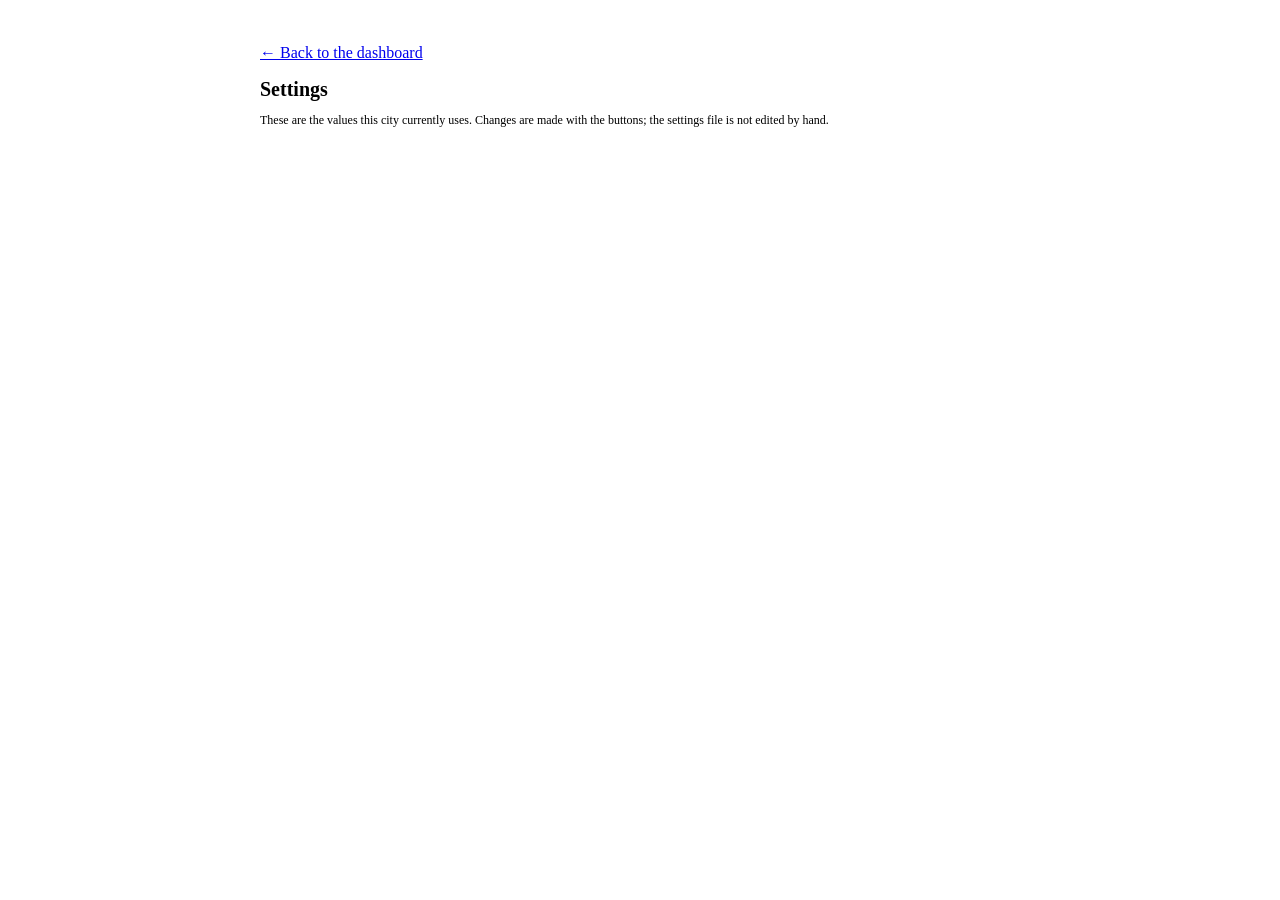
<file: tools/hub/settings.html>
<!DOCTYPE html>
<!-- Copyright (c) 2026 4dcitygml -->
<html lang="en"><head><meta charset="UTF-8">
<meta name="viewport" content="width=device-width, initial-scale=1.0">
<title data-i18n="hub.settings_doc_title">Settings — Building Data Editing Tools</title>
<style>
  html, body { font-size: 16px; }   /* a reading page: the browser's size, not the tools' 13px */
  main { max-width: 760px; margin: 0 auto; padding: 20px 16px 40px; }
  h1 { font-size: 20px; margin: 0 0 6px; }
  h2 { font-size: 15px; margin: 22px 0 8px; border-bottom: 1px solid var(--border); padding-bottom: 4px; }
  table.kv { border-collapse: collapse; width: 100%; }
  .kv th { text-align: left; padding: 6px 12px 6px 0; font-weight: 600; white-space: nowrap; vertical-align: top; width: 34%; }
  .kv td { padding: 6px 0; word-break: break-all; }
  button { margin: 2px 4px 2px 0; font-size: 13px; }
  button.danger { border-color: var(--danger); }
  .muted { font-size: 12px; }
  .note { background: var(--card); border: 1px solid var(--border); border-radius: 8px; padding: 10px 14px; line-height: 1.7; font-size: 13px; }
  #msg { margin: 8px 0; color: var(--ok); }
</style></head><body><main>
<p><a href="/" data-i18n="hub.settings_back">← Back to the dashboard</a></p>
<h1 data-i18n="hub.settings_title">Settings</h1>
<p class="muted" data-i18n="hub.settings_lead">These are the values this city currently uses. Changes are made with the buttons; the settings file is not edited by hand.</p>
<div id="msg"></div>
<div id="body"></div>
<script>
'use strict';
function row(k, v) { return `<tr><th>${k}</th><td>${v}</td></tr>`; }
async function load() {
  const s = await api('/api/settings');
  const acct = s.login ? `<b>@${esc(s.login)}</b>` : t('hub.settings_no_account', '(no account chosen)');
  const idn = s.identity || {};
  const mi = s.machineIdentity || {};
  const u = s.update || {};
  let updateText = '';
  if (u.available && u.fetch && u.fetch.state === 'done') updateText = t('hub.update_ready', '{tag} is ready. It will be used from the next start.', {tag: esc(u.latest)});
  else if (u.available) updateText = t('hub.update_available', 'A newer version of the editing tools is available: {tag}', {tag: esc(u.latest)}) + ` — <a href="/">${t('hub.settings_update_on_dashboard', 'get it from the dashboard')}</a>`;
  else if (u.checked && !u.error) updateText = t('hub.settings_up_to_date', 'This is the newest version.');
  else updateText = t('hub.settings_update_unknown', 'Could not check for a newer version (offline?). It is checked again at the next start.');
  $('body').innerHTML = `
    <h2>${t('hub.settings_city_section', 'This city')}</h2>
    <table class="kv">
      ${row(t('hub.settings_city', 'City'), esc(s.city || ''))}
      ${row(t('hub.settings_account', 'GitHub account'), acct + ' ' +
        (s.login ? `<button onclick="changeAccount()">${t('hub.settings_change', 'Change')}</button><button class="danger" onclick="disconnect()">${t('hub.settings_disconnect', 'Disconnect')}</button>`
                 : `<button onclick="location.href='/'">${t('hub.settings_choose', 'Choose')}</button>`))}
      ${row(t('hub.settings_fork', 'Your copy on GitHub'), s.fork ? `<a href="https://github.com/${esc(s.fork)}" target="_blank" rel="noopener">${esc(s.fork)}</a>` : (s.login ? `<a href="/">${t('hub.settings_fork_missing', 'not yet — create it on the account screen')}</a>` : '—'))}
      ${row(t('hub.settings_clone', 'Data folder on this computer'), `<code>${esc(s.clone || '')}</code>`)}
      ${row(t('hub.settings_identity', 'Name used in your edits'), (idn.name || idn.email) ? `${esc(idn.name)} &lt;${esc(idn.email)}&gt;` : t('hub.settings_identity_unset', '(written when an account is chosen)'))}
      ${row(t('hub.settings_machine_identity', 'Git identity of this computer (not used here)'), (mi.name || mi.email) ? `${esc(mi.name)} &lt;${esc(mi.email)}&gt;` : t('hub.legacy_none', '(not set)'))}
    </table>
    <h2>${t('hub.settings_tools_section', 'The editing tools')}</h2>
    <table class="kv">
      ${row(t('hub.stat_version', 'Version'), esc(s.hubTag || '') + ' <span class="muted">' + updateText + '</span>')}
      ${row(t('hub.settings_icon', 'Desktop icon'), `<button onclick="makeShortcut()">${t('hub.shortcut_make', 'Create a desktop icon for this city')}</button><span id="shortcutResult" class="muted"></span>`)}
      ${row(t('hub.settings_tools_dir', 'Tools folder'), `<code>${esc((s.paths || {}).tools || '')}</code>`)}
      ${row(t('hub.settings_config_file', 'Settings file'), `<code>${esc((s.paths || {}).config || '')}</code>`)}
      ${row(t('hub.settings_auth_dir', 'Saved connections'), `<code>${esc((s.paths || {}).auth || '')}</code>`)}
    </table>
    <h2>${t('hub.settings_accounts_section', 'Accounts saved on this computer')}</h2>
    ${(s.accounts || []).length ? `<table class="kv">${s.accounts.map(a => row('@' + esc(a.login),
      `<span class="muted">${esc(a.name || '')}</span> <button class="danger" onclick="deleteAccount('${esc(a.login)}')">${t('hub.settings_delete_account', 'Delete')}</button>`)).join('')}</table>`
      : `<p class="muted">${t('hub.settings_no_accounts', 'None.')}</p>`}
    <p class="muted">${t('hub.settings_accounts_note', 'Deleting removes the connection key from this computer only. To revoke it on GitHub as well: Settings → Applications → Authorized OAuth Apps.')}</p>
    <h2>${t('hub.settings_reset_section', 'Start over')}</h2>
    <p><button class="danger" onclick="forgetCity()">${t('hub.settings_forget', 'Forget this city on this computer')}</button>
      <span class="muted">${t('hub.settings_forget_note', 'The account choice and the registration of the data folder are forgotten; the folder itself stays. The next start runs the initial setup again.')}</span></p>
    <h2>${t('hub.settings_uninstall_section', 'Removing the tools')}</h2>
    <div class="note">${t('hub.settings_uninstall_body',
      'Close the tools, then delete: the tools folder <code>{tools}</code> (the programs and the launcher), any desktop icons you created (they are only shortcuts), the saved connections <code>{auth}</code> and the settings file <code>{config}</code>. Your data folder <code>{clone}</code> holds your edits — delete it only when nothing is left to send. On GitHub, revoke the tool under Settings → Applications → Authorized OAuth Apps; your copy of the data and the proposals you sent stay on GitHub.',
      {tools: esc((s.paths || {}).tools || ''), auth: esc((s.paths || {}).auth || ''), config: esc((s.paths || {}).config || ''), clone: esc(s.clone || '')})}</div>`;
}
async function changeAccount() { await api('/api/auth/disconnect', {}); location.href = '/'; }
async function disconnect() {
  if (!confirm(t('hub.settings_disconnect_confirm', 'Disconnect this account from this city and delete its connection key from this computer?'))) return;
  await api('/api/auth/disconnect', {delete: true}); location.href = '/';
}
async function deleteAccount(login) {
  if (!confirm(t('hub.settings_delete_account_confirm', 'Delete the saved connection of @{login} from this computer?', {login}))) return;
  try { await api('/api/accounts/delete', {login}); $('msg').textContent = t('hub.settings_deleted', 'Deleted.'); }
  catch (e) { $('msg').textContent = e.message; }
  load();
}
async function forgetCity() {
  if (!confirm(t('hub.settings_forget_confirm', 'Forget this city on this computer? The data folder is kept.'))) return;
  await api('/api/settings/forget', {}); location.href = '/';
}
load();
</script></main></body></html>
</file>
